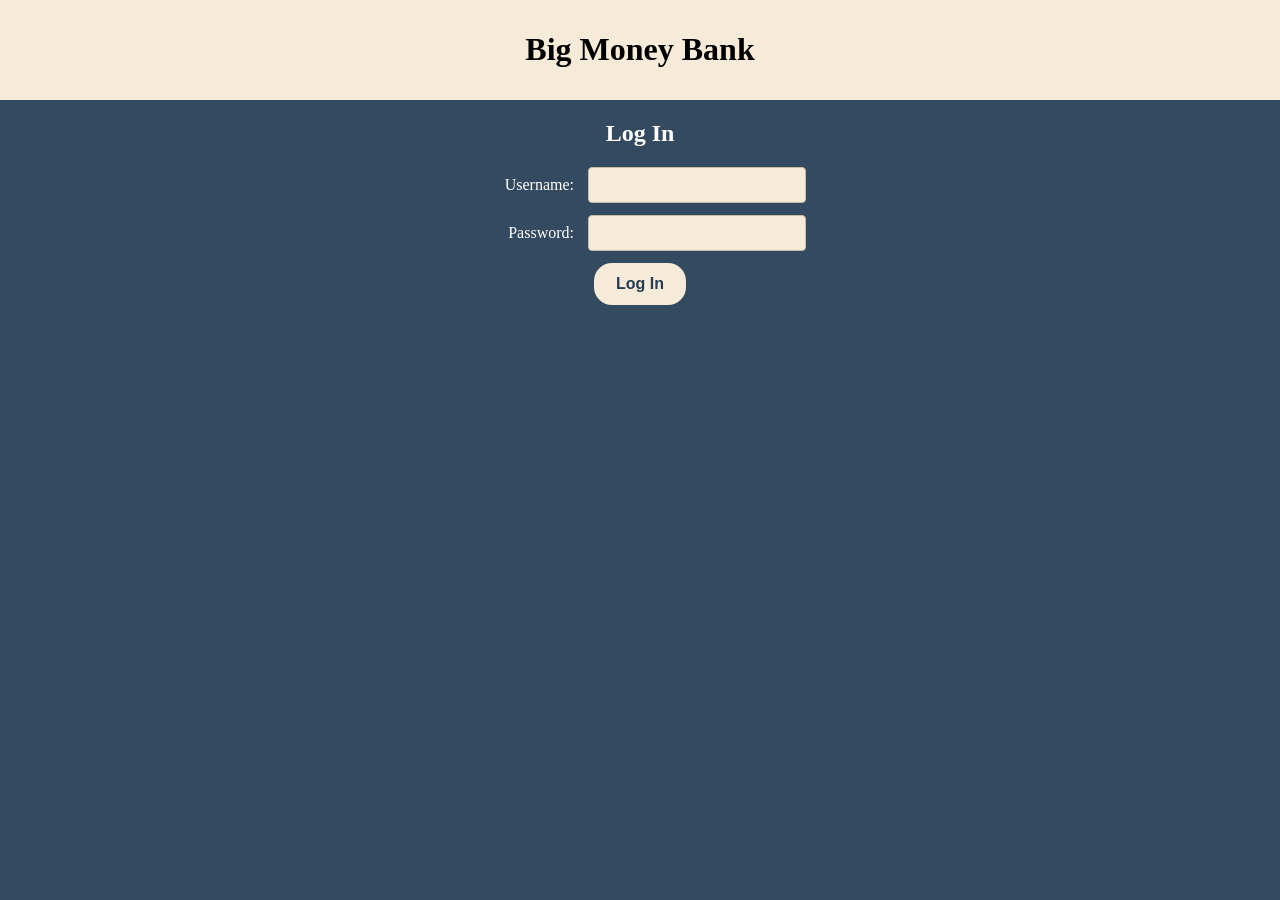
<file: staticFilesLab/bank/target/classes/public/index.html>
<!DOCTYPE html>
<html lang="en">
<head>
    <meta charset="UTF-8">
    <title>Big Money Bank - Login/Home</title>

    <link rel="stylesheet" href="css/universal.css">
</head>
<body>
    <div class="navBar">
        <h1>Big Money Bank</h1>
    </div>
    
    <div class="mainContent">
        <h2>Log In</h2>

        <form action="/account" method="post">
            <div class="formField">
                <label for="username">Username:</label>
                <input type="text" id="username" name="username" required>
            </div>

            <div class="formField">
                <label for="password">Password:</label>
                <input type="password" id="password" name="password" required>
            </div>

            <button type="submit" class="button">Log In</button>
        </form>
    </div>
</body>
</html>
</file>
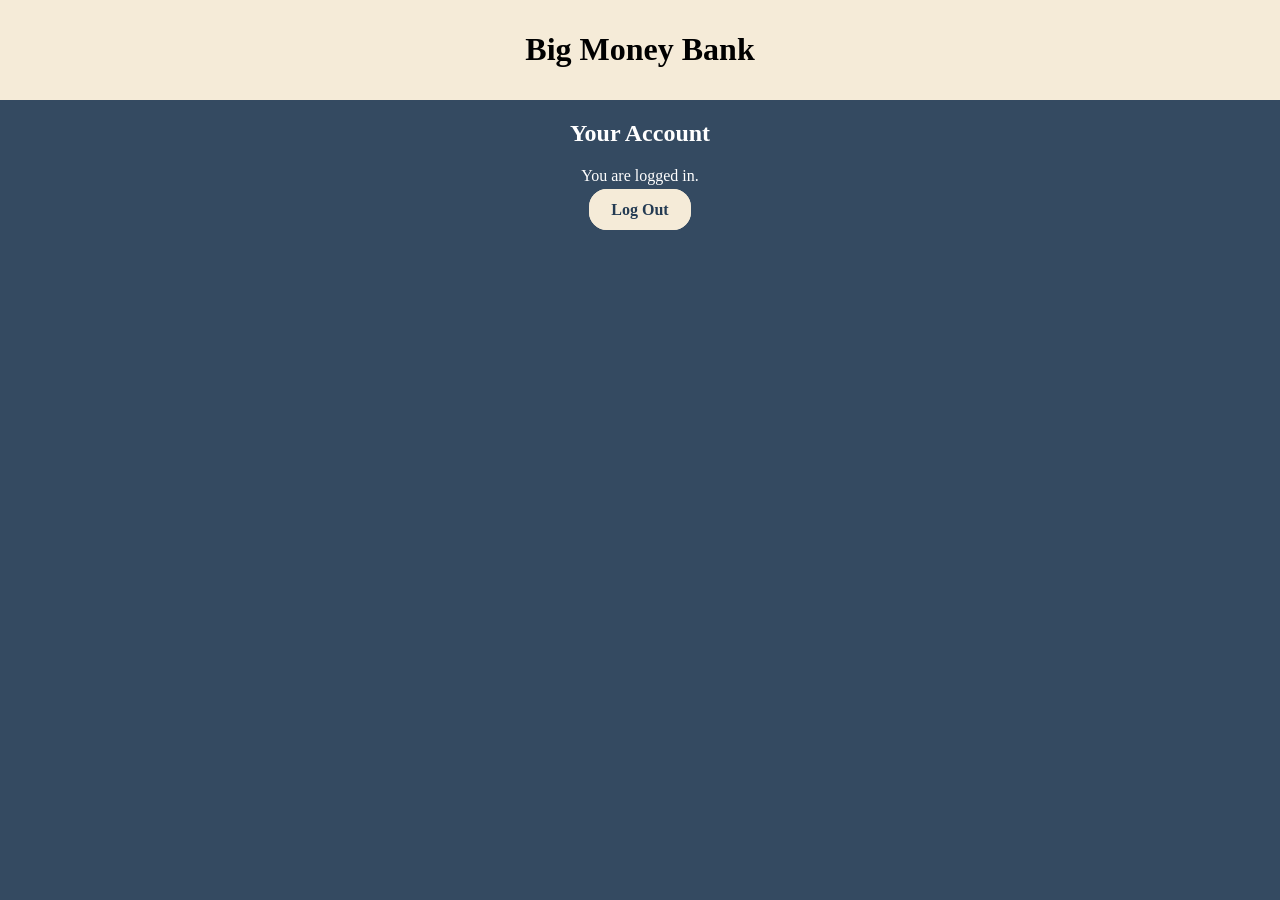
<file: staticFilesLab/bank/target/classes/public/account.html>
<!DOCTYPE html>
<html lang="en">
<head>
    <meta charset="UTF-8">
    <title>Big Money Bank - Account</title>

    <link rel="stylesheet" href="css/universal.css">
</head>
<body>
    <div class="navBar">
        <h1>Big Money Bank</h1>
    </div>

    <div class="mainContent">
        <h2>Your Account</h2>

        <p>You are logged in.</p>

        <a href="/logout" class="button">Log Out</a>
    </div>
</body>
</html>
</file>
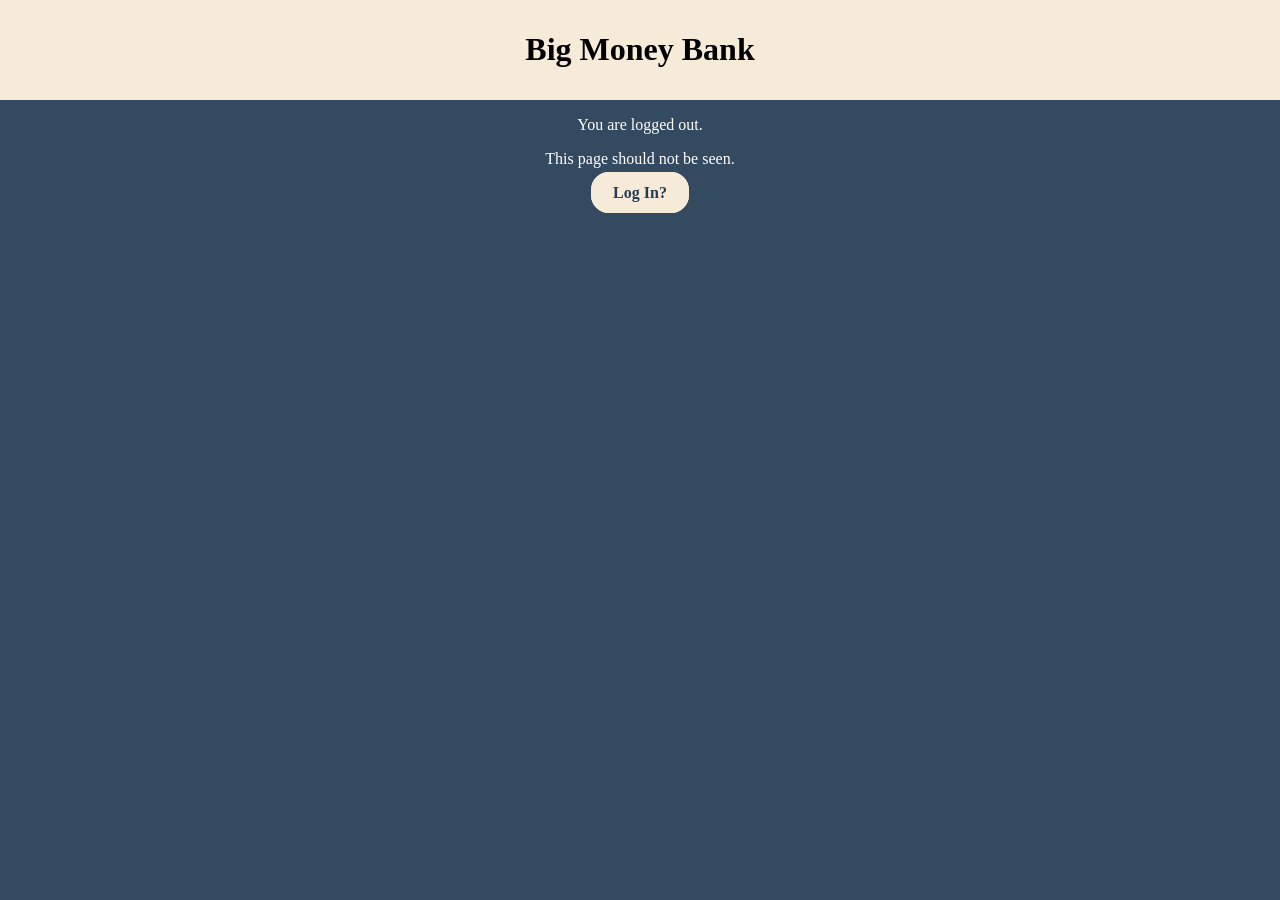
<file: staticFilesLab/bank/target/classes/public/logout.html>
<!DOCTYPE html>
<html lang="en">
<head>
    <meta charset="UTF-8">
    <title>Big Money Bank - Logout</title>

    <link rel="stylesheet" href="css/universal.css">
</head>
<body>
    <div class="navBar">
        <h1>Big Money Bank</h1>
    </div>

    <div class="mainContent">
        <p>You are logged out.</p>
        <p>This page should not be seen.</p>

        <a href="/index" class="button">Log In?</a>
    </div>
</body>
</html>
</file>
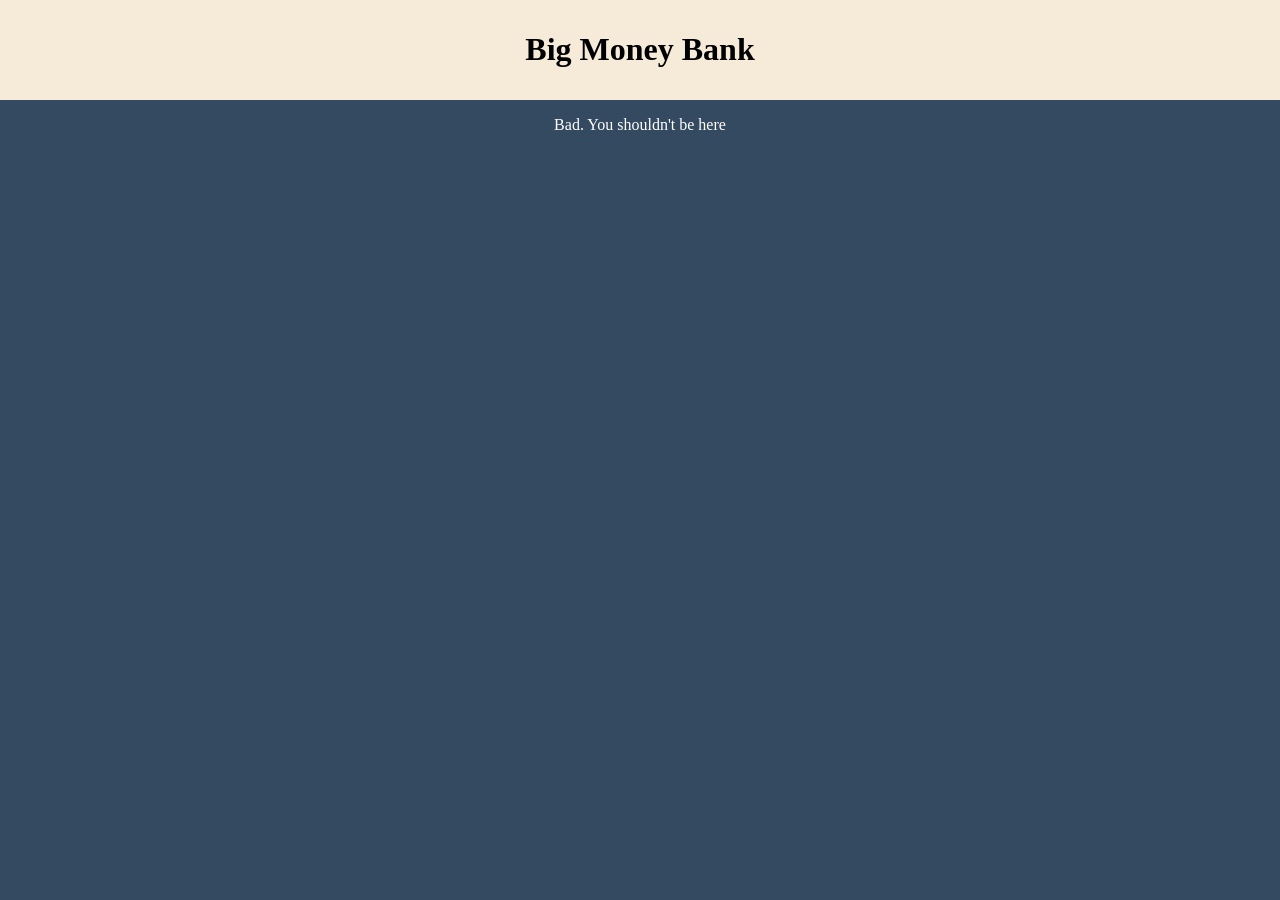
<file: staticFilesLab/bank/target/classes/public/unauthorized.html>
<!DOCTYPE html>
<html lang="en">
<head>
    <meta charset="UTF-8">
    <title>Big Money Bank - Account</title>

    <link rel="stylesheet" href="css/universal.css">
</head>
<body>
    <div class="navBar">
        <h1>Big Money Bank</h1>
    </div>

    <div class="mainContent">
        <p>Bad. You shouldn't be here</p>
    </div>
</body>
</html>
</file>
<file: staticFilesLab/bank/target/classes/public/css/universal.css>
html, body {
    margin: 0;
}

.navBar {
    background-color: #F5EBD8;
    text-align: center;
    margin-top: 0;
    padding: 10px;
    color: #000000;
}

html {
    background-color: #344a61;
}

.mainContent {
    text-align: center;
    color: #ffffff;
}


.button {
    background-color: #F5EBD8;
    color: #243B53;
    border: 2px solid #F5EBD8;
    border-radius: 18px;
    padding: 10px 20px;
    font-size: 16px;
    font-weight: bold;
    white-space: nowrap;
    cursor: pointer;
    text-decoration: none;
}

.button:hover {
    background-color: #E6D7BC;
    border-color: #E6D7BC;
}

.formField {
    margin: 12px 0;
    white-space: nowrap;
}

.formField label {
    display: inline-block;
    min-width: 100px;
    text-align: right;
    margin-right: 10px;
    color: #FFFFFF;
}

.formField input {
    background-color: #F5EBD8;
    color: #243B53;
    border: 1px solid #C8BDA9;
    border-radius: 4px;
    padding: 8px;
    font-size: 16px;
}

.formField input:focus {
    outline: 2px solid #ffffff;
    outline-offset: 2px;
}
</file>
